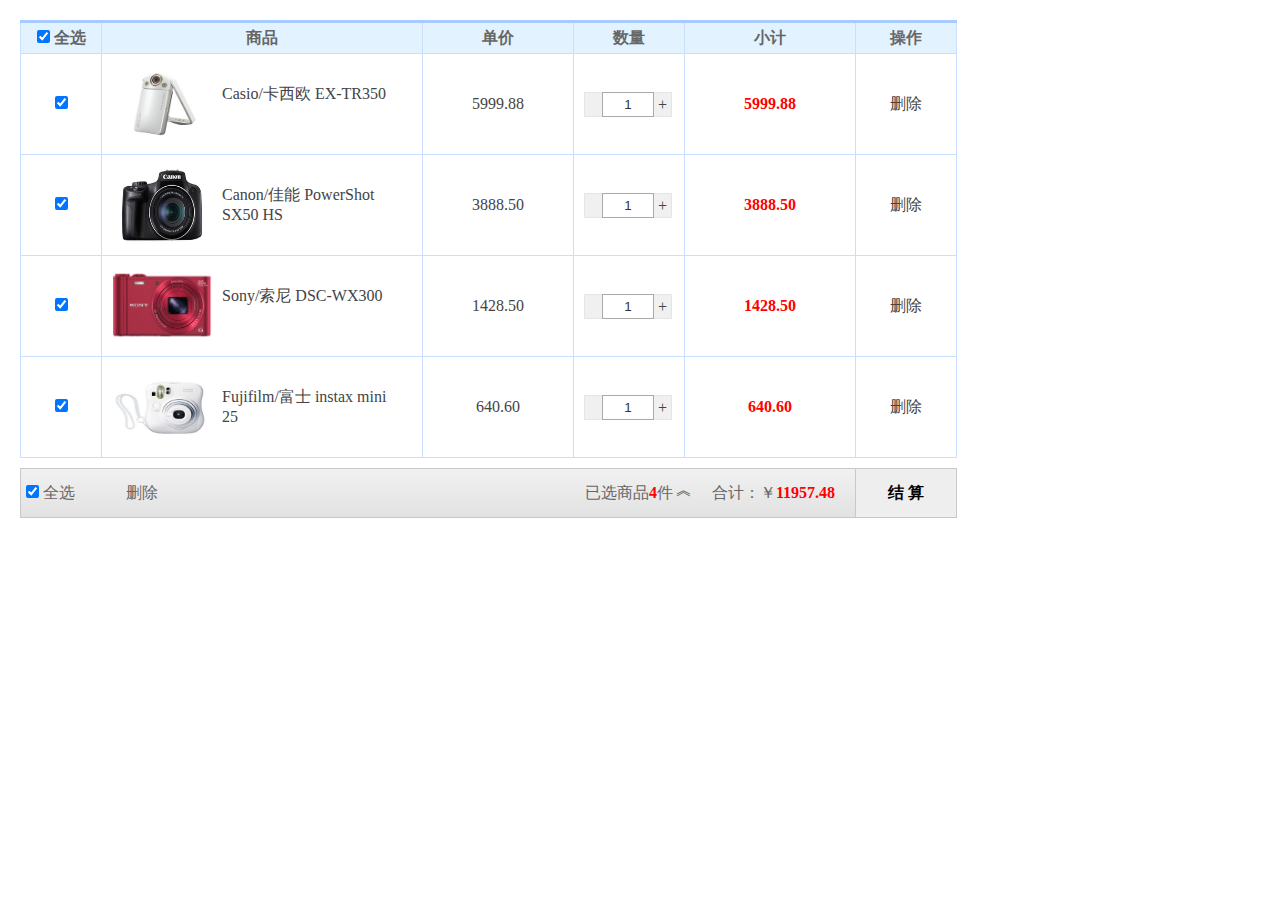
<file: index.html>
<!DOCTYPE html>
<html lang="en">
<head>
	<meta charset="UTF-8">
	<title>购物车</title>
	<link rel="stylesheet" href="css/style.css" type="text/css">
	<script type="text/javascript" src="js/index.js"></script>
</head>
<body>
	<table id="cartTable">
		<thead>
			<tr>
				<th><label for=""><input type="checkbox" class="check_all check">&nbsp;全选</label></th>
				<th>商品</th>
				<th>单价</th>
				<th>数量</th>
				<th>小计</th>
				<th>操作</th>
			</tr>
		</thead>
		<tbody>
			<tr>
				<td class="checkbox"><input type="checkbox" class="check_one check"></td>
				<td class="goods"> <img src="images/1.jpg" alt=""><span>Casio/卡西欧 EX-TR350</span></td>
				<td class="price">5999.88</td>
				<td class="count"><span class="reduce"></span><input class="count-input" type="text"  value="1"><span class="add">+</span></td>
				<td class="subtotal">5999.88</td>
				<td class="operation"><span class="delete">删除</span></td>
			</tr>
			<tr>
				<td class="checkbox"><input type="checkbox" class="check_one check"></td>
				<td class="goods"> <img src="images/2.jpg" alt=""><span>Canon/佳能 PowerShot SX50 HS</span></td>
				<td class="price">3888.50</td>
				<td class="count"><span class="reduce"></span><input class="count-input" type="text"  value="1"><span class="add">+</span></td>
				<td class="subtotal">3888.50</td>
				<td class="operation"><span class="delete">删除</span></td>
			</tr>
			<tr>
				<td class="checkbox"><input type="checkbox" class="check_one check"></td>
				<td class="goods"> <img src="images/3.jpg" alt=""><span>Sony/索尼 DSC-WX300</span></td>
				<td class="price">1428.50</td>
				<td class="count"><span class="reduce"></span><input class="count-input" type="text"  value="1"><span class="add">+</span></td>
				<td class="subtotal">1428.50</td>
				<td class="operation"><span class="delete">删除</span></td>
			</tr>
			<tr>
				<td class="checkbox"><input type="checkbox" class="check_one check"></td>
				<td class="goods"> <img src="images/4.jpg" alt=""><span>Fujifilm/富士 instax mini 25</span></td>
				<td class="price">640.60</td>
				<td class="count"><span class="reduce"></span><input class="count-input" type="text"  value="1"><span class="add">+</span></td>
				<td class="subtotal">640.60</td>
				<td class="operation"><span class="delete">删除</span></td>
			</tr>
		</tbody>
	</table>
	<div class="foot" id="foot">
		<label class="fl select-all"><input type="checkbox" class="check_all check">&nbsp;全选</label>
		<a class="fl delete" id="deleteAll" href="javascript:;">删除</a>
		<div class="fr closing">结 算</div>
		<div class="fr total">合计：￥<span id="priceTotal">0.00</span></div>
		<div class="fr selected" id="selected">已选商品<span id="selectedTotal">0</span>件<span class="arrow up">︽</span><span class="arrow down">︾</span></div>
		
		<div class="selected-view">
 	        <div id="selectedViewList" class="clearfix">
 	            <!-- <div><img src="images/1.jpg"><span>取消选择</span></div> -->
 	        </div>
 	        <span class="arrow">◆<span>◆</span></span>
		</div> 
	</div>

</body>
</html>
</file>
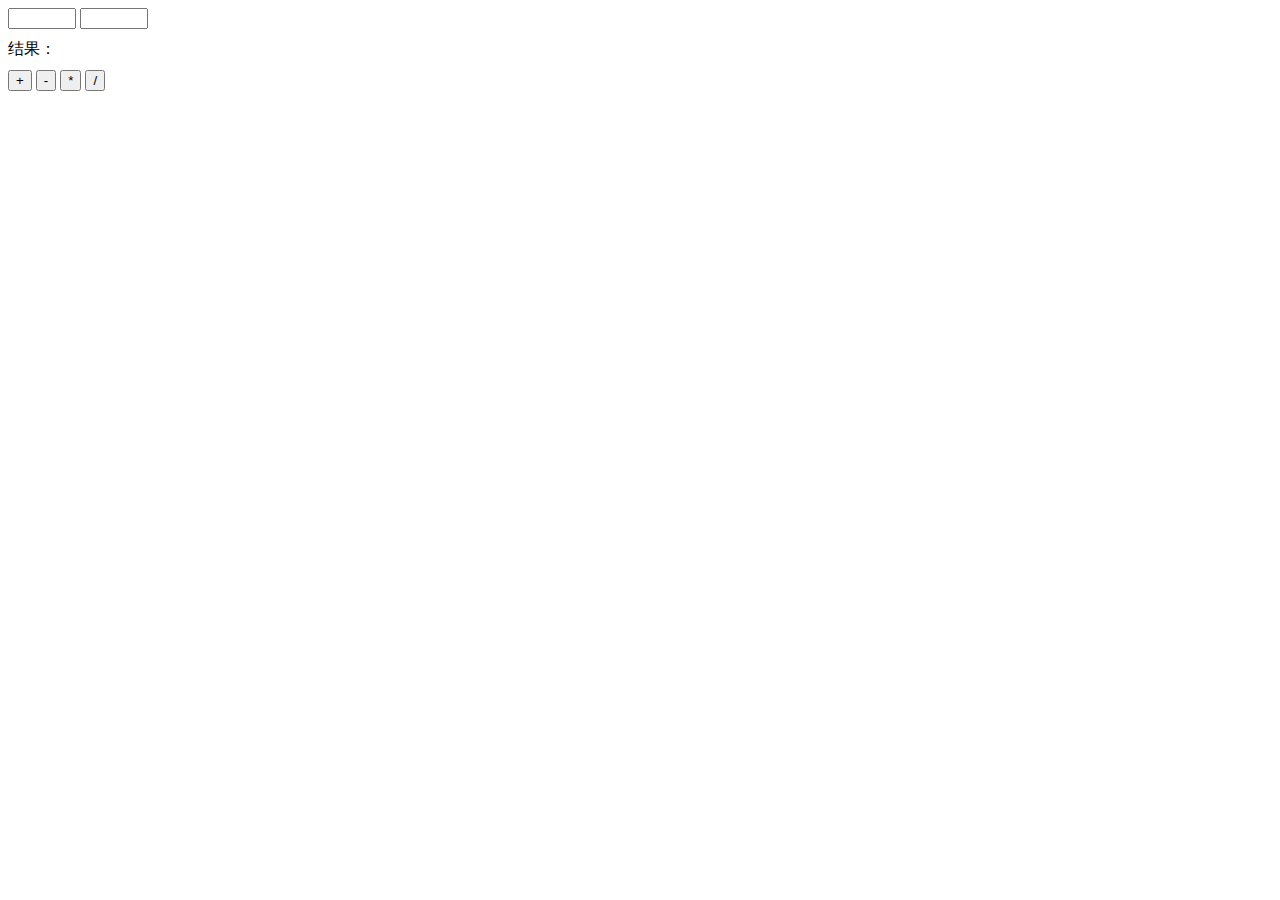
<file: 小练习/2-11编程练习(源代码).html>
<!DOCTYPE html>
<html>
<head>
    <meta charset="UTF-8">
    <title></title>
    <style type="text/css">
        input { width: 60px; }
        div { margin: 10px 0 }
    </style>
    <script type="text/javascript">
        window.onload = function () {

            // 获取元素
            var num1 = document.getElementById('num1');
            var num2 = document.getElementById('num2');
            var ret = document.getElementById('ret');
            var btns = document.getElementsByTagName('button');
            var p = parseInt;

            //为按钮添加点击事件，计算结果
            btns[0].onclick = function () {
                ret.innerHTML = p(num1.value) + p(num2.value);
            }
            btns[1].onclick = function () {
                ret.innerHTML = p(num1.value) - p(num2.value);
            }
            btns[2].onclick = function () {
                ret.innerHTML = p(num1.value) * p(num2.value);
            }
            btns[3].onclick = function () {
                ret.innerHTML = p(num1.value) / p(num2.value);
            }
        }
    </script>
</head>
<body>
<input id="num1" type="text"/>
<input id="num2" type="text"/>
<div>结果：<span id="ret"></span></div>
<button>+</button>
<button>-</button>
<button>*</button>
<button>/</button>
</body>
</html>
</file>
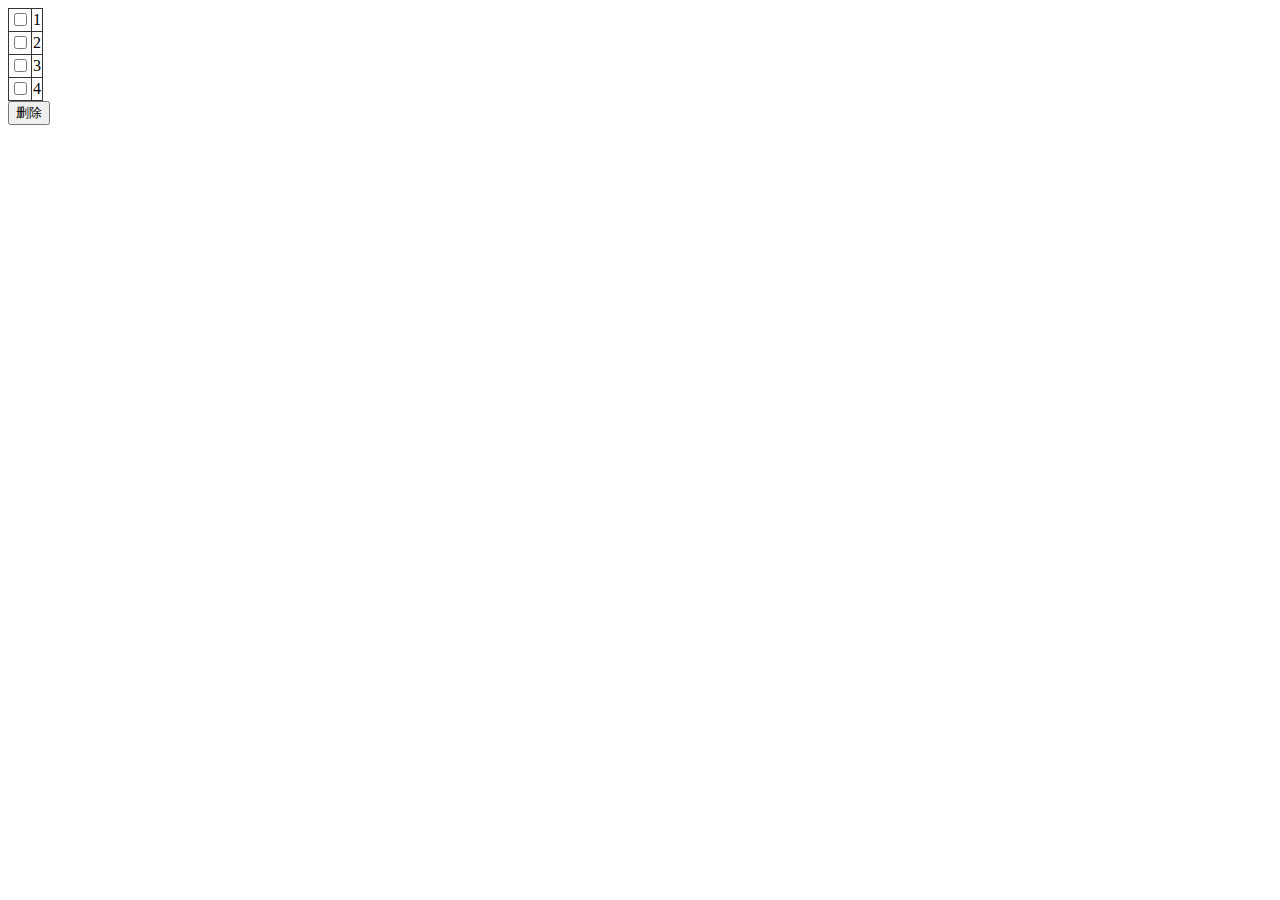
<file: 小练习/2-13编程练习(源代码).html>
<!DOCTYPE html>
<html>
<head>
    <meta charset="UTF-8">
    <title></title>
    <style type="text/css">
        table {
            border-collapse: collapse;
        }
        td {
            border: 1px solid #333333;
        }
    </style>
    <script type="text/javascript">
        window.onload = function () {

            // 获取元素
            var table = document.getElementById('table');
            var tr = table.getElementsByTagName('tr');
            var del = document.getElementById('del');

            //绑定点击删除按钮回调函数
            del.onclick = function () {
                for (var i = 0; i < tr.length; i++) {
                    var input = tr[i].getElementsByTagName('input')[0];
                    if (input.checked) {
                        tr[i].parentNode.removeChild(tr[i]);
                        i--;
                    }
                }
            }
        }
    </script>
</head>
<body>
<table id="table">
    <tr>
        <td><input type="checkbox"/></td>
        <td>1</td>
    </tr>
    <tr>
        <td><input type="checkbox"/></td>
        <td>2</td>
    </tr>
    <tr>
        <td><input type="checkbox"/></td>
        <td>3</td>
    </tr>
    <tr>
        <td><input type="checkbox"/></td>
        <td>4</td>
    </tr>
</table>
<button id="del">删除</button>
</body>
</html>
</file>
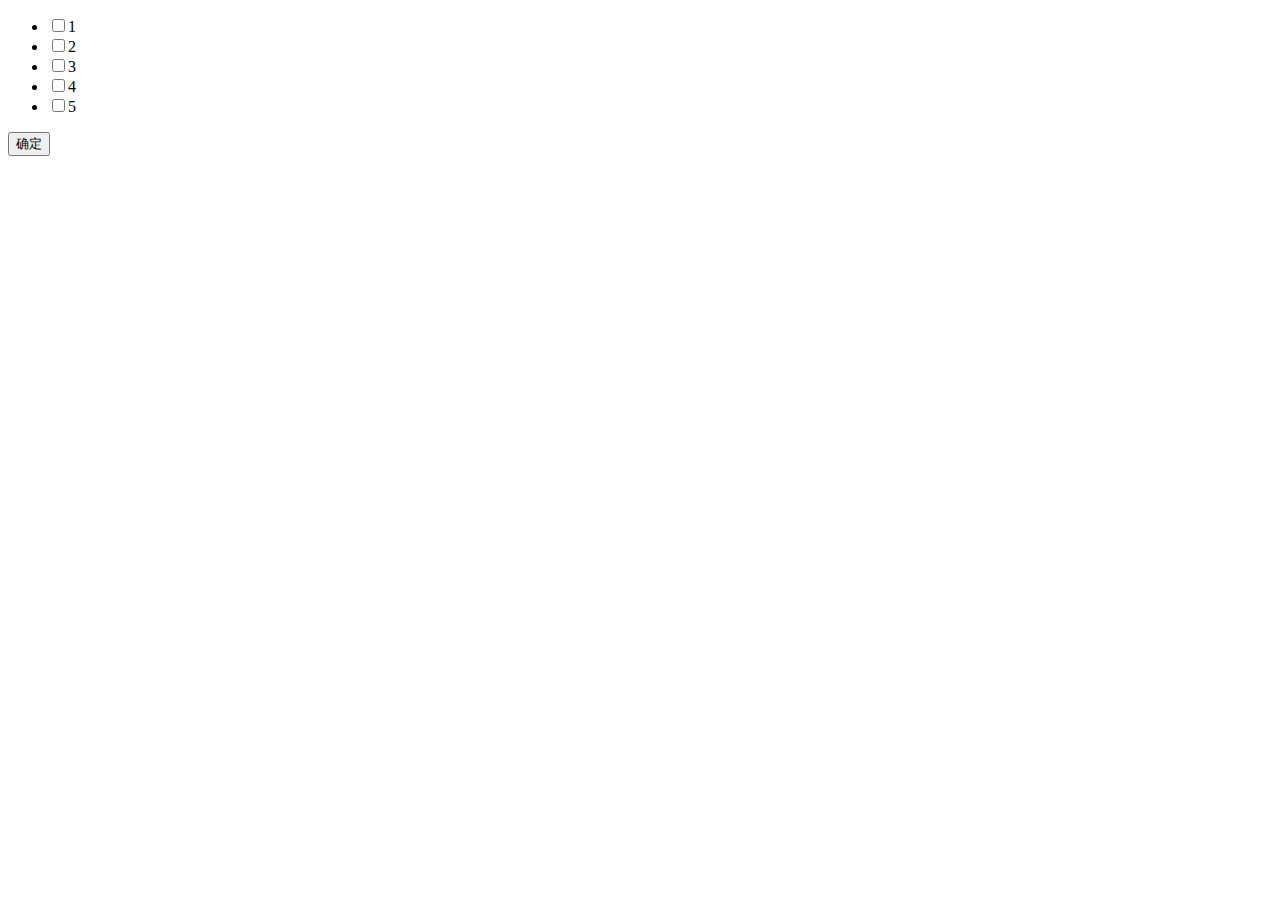
<file: 小练习/2-6编程练习(源代码).html>
<!DOCTYPE html>
<html>
<head>
    <meta charset="UTF-8">
    <title></title>
    <script type="text/javascript">
        window.onload = function () {

            // h获取元素
            var list = document.getElementById('list');
            var inputs = list.getElementsByTagName('input');
            var ret = document.getElementById('ret');
            var ok = document.getElementById('ok');

            // 添加按钮点击事件
            ok.onclick = function () {
                var i = 0,
                    len = inputs.length,
                    checked = 0;

                // 遍历所有的勾选框，计算出已选总数,存放在变量checked
                while(i < len) {
                    if (inputs[i].checked) {
                        checked++;
                    }
                    i++;
                }

                //根据checked值更新结果
                if (checked>0) {
                    ret.innerHTML = '已选：' + checked;
                    ret.style.display = 'block';
                }
                else {
                    ret.innerHTML = '';
                    ret.style.display = 'none';
                }

            }

        }
    </script>
</head>
<body>
<ul id="list">
    <li><label><input type="checkbox"/>1</label></li>
    <li><label><input type="checkbox"/>2</label></li>
    <li><label><input type="checkbox"/>3</label></li>
    <li><label><input type="checkbox"/>4</label></li>
    <li><label><input type="checkbox"/>5</label></li>
</ul>
<button id="ok">确定</button>
<p id="ret" style="display: none"></p>
</body>
</html>
</file>
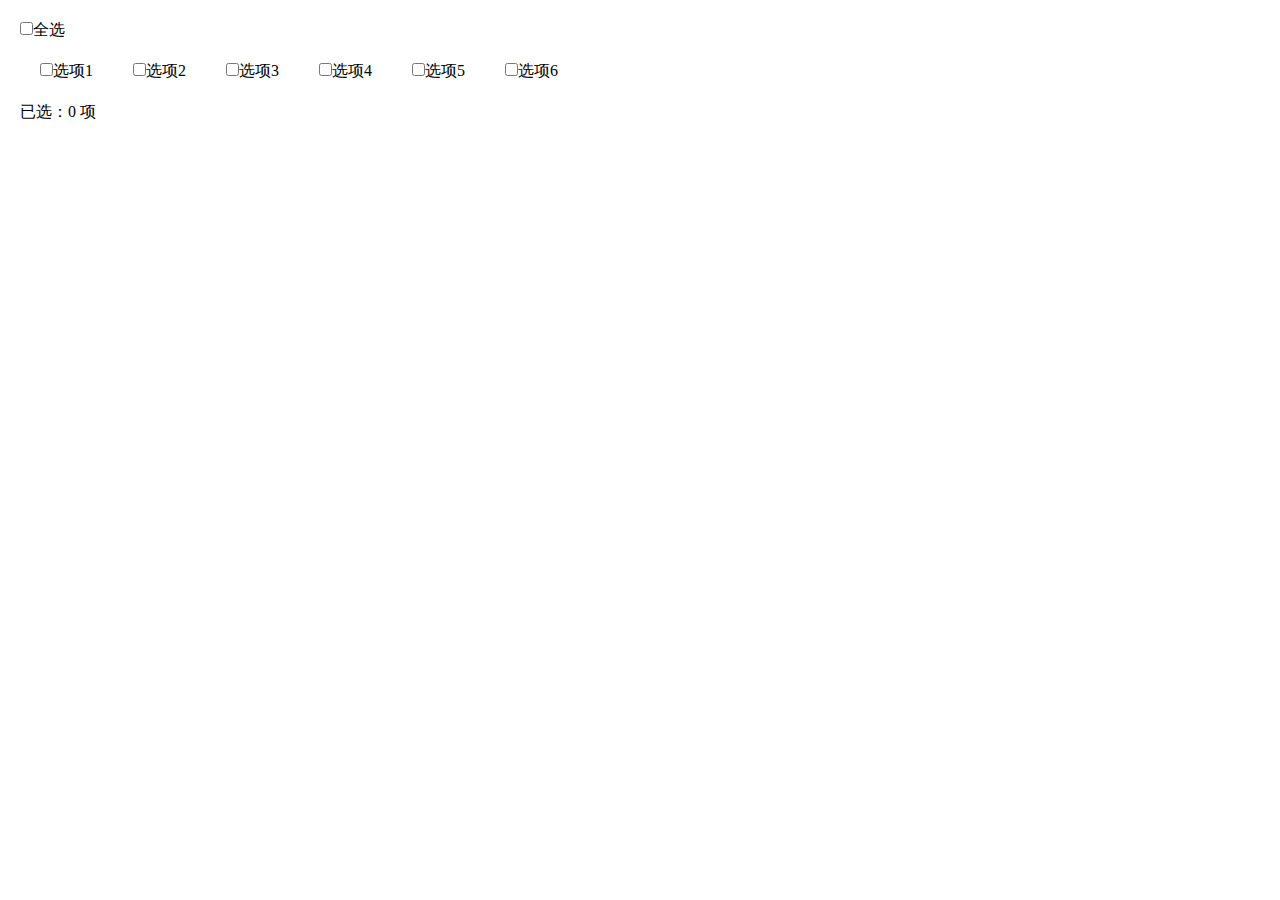
<file: 小练习/2-8编程练习(源代码).html>
<!DOCTYPE html>
<html>
<head>
    <meta charset="UTF-8">
    <title></title>
    <style type="text/css">
        *{
            margin: 0;
            padding: 0;
            list-style: none;
        }
        body {
            padding: 20px;
        }

        li {
            float: left;
            margin: 20px;
        }
        #total {
            clear: both;
        }
    </style>
    <script type="text/javascript">
        window.onload = function () {

            // 获取元素
            var all = document.getElementById('all');
            var list = document.getElementById('list');
            var inputs = list.getElementsByTagName('input');
            var total = document.getElementById('total');

            // 计算已选项的总数
            function showToatal() {
                var ret = 0, i = 0; len = inputs.length;
                while(i < len){
                    if (inputs[i].checked) {
                        ret++;
                    }
                    i++;
                }
                total.innerHTML = '已选：' + ret + ' 项'
            }

            // 全选事件
            all.onchange = function () {
                var i = 0; len = inputs.length;
                while(i < len){
                    inputs[i].checked = all.checked;
                    i++;
                }
                showToatal();
            }

            // 每个选项的事件
            for (var i = 0, len = inputs.length; i < len; i++) {
                inputs[i].onchange = function () {
                    showToatal();
                    if (!this.checked) {
                        all.checked = false;
                    }
                };
            }
        }
    </script>
</head>
<body>
<div><label><input id="all" type="checkbox"/>全选</label></div>
<ul id="list">
    <li><label><input type="checkbox"/>选项1</label></li>
    <li><label><input type="checkbox"/>选项2</label></li>
    <li><label><input type="checkbox"/>选项3</label></li>
    <li><label><input type="checkbox"/>选项4</label></li>
    <li><label><input type="checkbox"/>选项5</label></li>
    <li><label><input type="checkbox"/>选项6</label></li>
</ul>
<div id="total">已选：0 项</div>
</body>
</html>
</file>
<file: css/style.css>
* {
    margin: 0;
    padding: 0;
}
a {
    color: #666;
    text-decoration: none;/* 去掉链接下面的横线 */
}
body {
    padding: 20px;
    color: #666;
}
.fl{
    float: left;
}
.fr {
    float: right;
}
table {
    border-collapse: collapse;
    border-spacing: 0;
    border: 0;
    text-align: center;
    width: 937px;
}
th, td {
    border: 1px solid #CADEFF;
}
th {
    background: #e2f2ff;
    border-top: 3px solid #a7cbff;
    height: 30px;
}
td {
    padding: 10px;
    color: #444;
}
tbody tr:hover {
    background: RGB(238,246,255);/* 鼠标掠过时，会产生的效果 */
}
.checkbox {
    width: 60px;
}
.goods {
    width: 300px;
}
.goods span {
    width: 180px;
    margin-top: 20px;
    text-align: left;
    float: left;
}
.price {
    width: 130px;
}
.count {
    width: 90px;
}
.count .add, .count input, .count .reduce {
    float: left;
    margin-right: -1px;
    position: relative;
    z-index: 0;
}
.count .add, .count .reduce {
    height: 23px;
    width: 17px;
    border: 1px solid #e5e5e5;
    background: #f0f0f0;
    text-align: center;
    line-height: 23px;
    color: #444;
}
.count .add:hover, .count .reduce:hover {
    color: #f50;
    z-index: 3;
    border-color: #f60;
    cursor: pointer;
}
.count input {
    width: 50px;
    height: 15px;
    line-height: 15px;
    border: 1px solid #aaa;
    color: #343434;
    text-align: center;
    padding: 4px 0;
    background-color: #fff;
    z-index: 2;
}
.subtotal {
    width: 150px;
    color: red;
    font-weight: bold;
}
.operation {
    width: 80px;
}
.operation span:hover, a:hover {
    cursor: pointer;
    color: red;
    text-decoration: underline;
}
img {
    width: 100px;
    height: 80px;
    /*border: 1px solid #ccc;*/
    margin-right: 10px;
    float: left;
}

.foot {
    width: 935px;
    margin-top: 10px;
    color: #666;
    height: 48px;
    border: 1px solid #c8c8c8;
    background-color: #eaeaea;
    background-image:linear-gradient(RGB(241,241,241),RGB(226,226,226));
    position: relative;
    z-index: 8;
}
.foot div, .foot a {
    line-height: 48px;
    height: 48px;
}
.foot .select-all {
    width: 100px;
    height: 48px;
    line-height: 48px;
    padding-left: 5px;
    color: #666;
}
.foot .closing {
    border-left: 1px solid #c8c8c8;
    width: 100px;
    text-align: center;
    color: #000;
    font-weight: bold;
    background: RGB(238,238,238);
    cursor: pointer;
}
.foot .total{
    margin: 0 20px;
    cursor: pointer;
}
.foot  #priceTotal, .foot #selectedTotal {
    color: red;
    font-family: "Microsoft Yahei";
    font-weight: bold;/* 字体加粗 */
}
.foot .selected {
    cursor: pointer;
}
.foot .selected .arrow {
    position: relative;
    top:-3px;
    margin-left: 3px;
}
.foot .selected .down {
    position: relative;
    top:3px;
    display: none;
}
 .show .selected .down {
    display: inline;
}
 .show .selected .up {
    display: none;
}
.foot .selected:hover .arrow {
    color: red;
}
.foot .selected-view {
    width: 935px;
    border: 1px solid #c8c8c8;
    position: absolute;
    height: auto;
    background: #ffffff;
    z-index: 9;
    bottom: 48px;
    left: -1px;
    display:none;
}
.show .selected-view {
    display: block;
}
.foot .selected-view div{
    height: auto;
}
.foot .selected-view .arrow {
    font-size: 16px;
    line-height: 100%;
    color:#c8c8c8;
    position: absolute;
    right: 330px;
    bottom: -9px;
}
.foot .selected-view .arrow span {
    color: #ffffff;
    position: absolute;
    left: 0px;
    bottom: 1px;
}
#selectedViewList {
    padding: 20px;
    margin-bottom: -20px;
}
#selectedViewList div{
    display: inline-block;
    position: relative;
    width: 100px;
    height: 80px;
    border: 1px solid #ccc;
    margin: 10px;
}
#selectedViewList div span {
    display: none;
    color: #ffffff;
    font-size: 12px;
    position: absolute;
    top: 0px;
    right: 0px;
    width: 60px;
    height: 18px;
    line-height: 18px;
    text-align: center;
    background: RGBA(0,0,0,.5);
    cursor: pointer;
}
#selectedViewList div:hover span {
    display: block;
}
</file>
